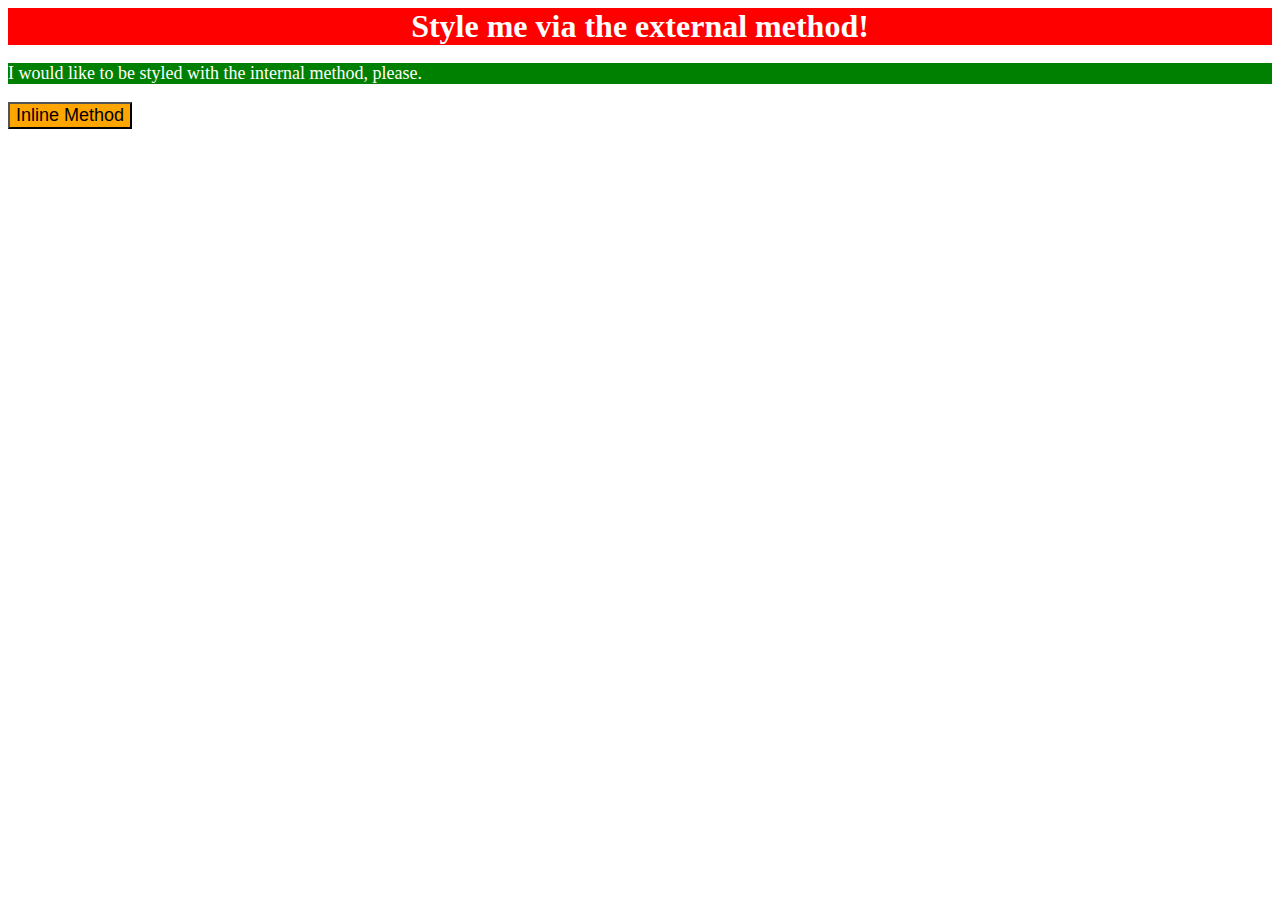
<file: foundations/intro-to-css/01-css-methods/index.html>
<!DOCTYPE html>
<html lang="en">
  <head>
    <meta charset="UTF-8">
    <meta http-equiv="X-UA-Compatible" content="IE=edge">
    <meta name="viewport" content="width=device-width, initial-scale=1.0">
    <title>Methods for Adding CSS</title>
    <link rel="stylesheet" href="./styles.css">
    <style>
      p {
        background-color: green; 
        color: white; 
        font-size: 18px;
      }
    </style>
  </head>
  <body>
    <div>Style me via the external method!</div>
    <p>I would like to be styled with the internal method, please.</p>
    <button style="background-color: orange; font-size: 18px;">Inline Method</button>
  </body>
</html>
</file>
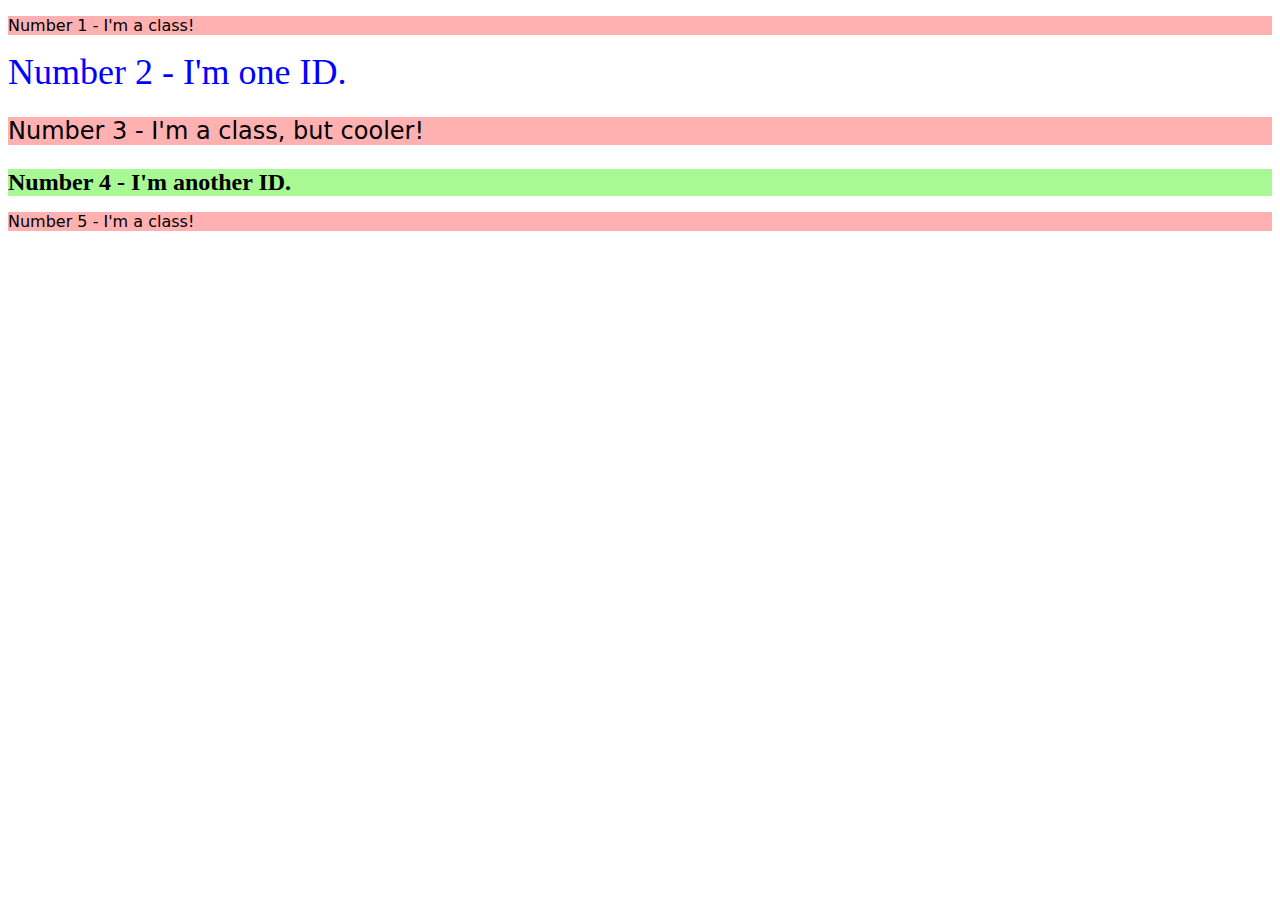
<file: foundations/intro-to-css/02-class-id-selectors/index.html>
<!DOCTYPE html>
<html lang="en">
  <head>
    <meta charset="UTF-8">
    <meta http-equiv="X-UA-Compatible" content="IE=edge">
    <meta name="viewport" content="width=device-width, initial-scale=1.0">
    <title>Class and ID Selectors</title>
    <link rel="stylesheet" href="style.css">
  </head>
  <body>
    <p class="a-class">Number 1 - I'm a class!</p>
    <div id="first-id">Number 2 - I'm one ID.</div>
    <p class="a-class also-a-class-but-cooler">Number 3 - I'm a class, but cooler!</p>
    <div id="second-id">Number 4 - I'm another ID.</div>
    <p class="a-class">Number 5 - I'm a class!</p>
  </body>
</html>
</file>
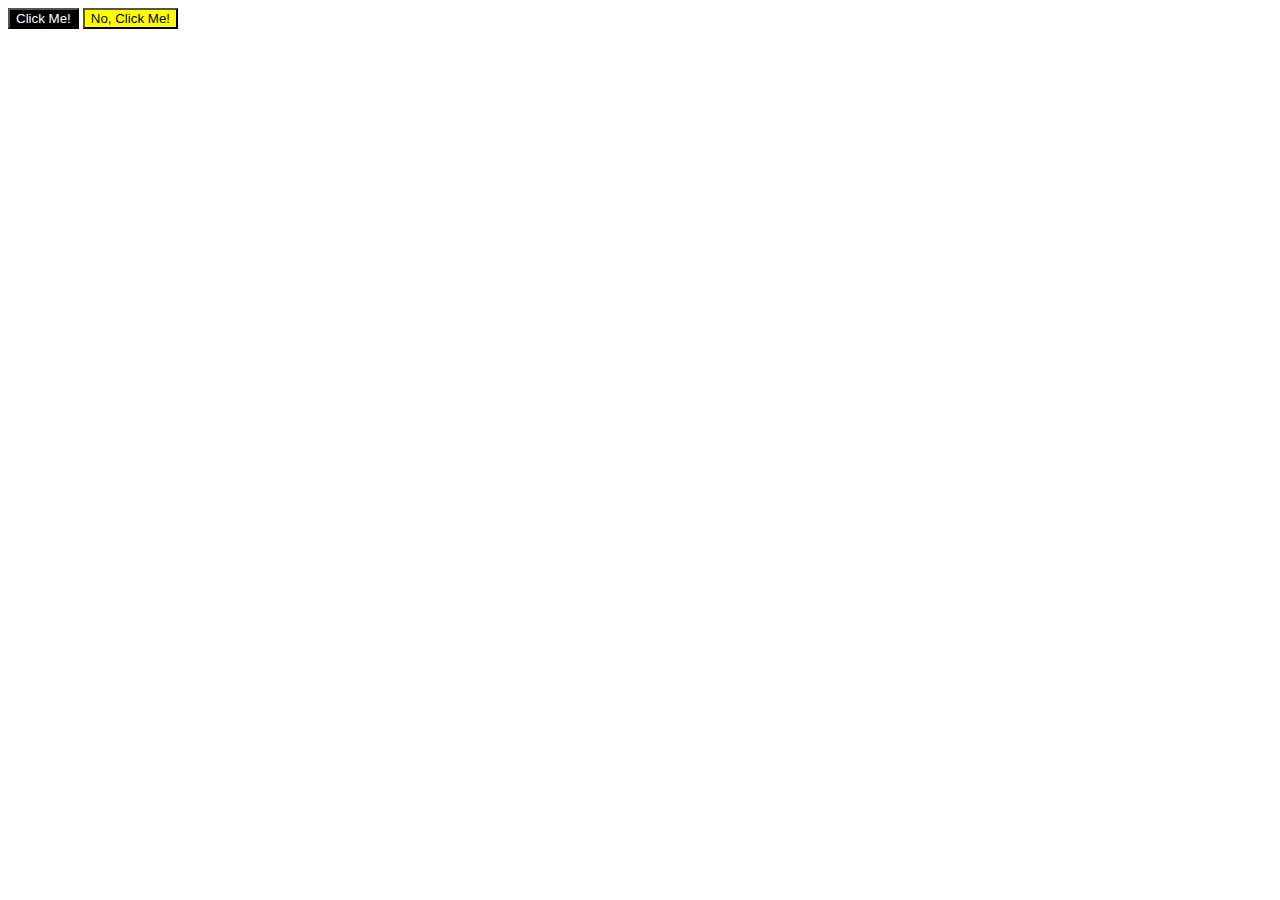
<file: foundations/intro-to-css/03-grouping-selectors/index.html>
<!DOCTYPE html>
<html lang="en">
  <head>
    <meta charset="UTF-8">
    <meta http-equiv="X-UA-Compatible" content="IE=edge">
    <meta name="viewport" content="width=device-width, initial-scale=1.0">
    <title>Grouping Selectors</title>
    <link rel="stylesheet" href="style.css">
  </head>
  <body>
    <button class="first-button">Click Me!</button>
    <button class="second-button">No, Click Me!</button>
  </body>
</html>
</file>
<file: foundations/intro-to-css/01-css-methods/styles.css>
div {
color: white; background-color: red; 
font-size: 32px; 
text-align: center; 
font-weight: 700;   
}
</file>
<file: foundations/intro-to-css/02-class-id-selectors/style.css>
/* Add CSS Styling */
.a-class {
    color:rgb(0, 0, 0) ;
    background-color:rgba(255, 126, 126, 0.616);
    font-family:"Verdana","DejaVu Sans", sans-serif;
}
#first-id {
    color: rgb(0, 0, 255);
    font-size: 36px;
}
.also-a-class-but-cooler {
    color:rgb(0, 0, 0) ;
    background-color:rgba(255, 126, 126, 0.616);
    font-family:"Verdana","DejaVu Sans", sans-serif;    
    font-size: 24px;   
}
#second-id {
    background-color: rgba(131, 245, 102, 0.699);
    font-size: 24px;
    font-weight: 700;
}
</file>
<file: foundations/intro-to-css/03-grouping-selectors/style.css>
/* Add CSS Styling */
.first-button {
    background-color: hsl(150, 100%, 0%);
    color: rgb(255,255,255) ;
}
.second-button {
    background-color: #ffff00;
}
.first-button.second-button{
    font-size: 28px;
    font-family: "Helvetica", "Times New Roman", sans-serif;
}
</file>
